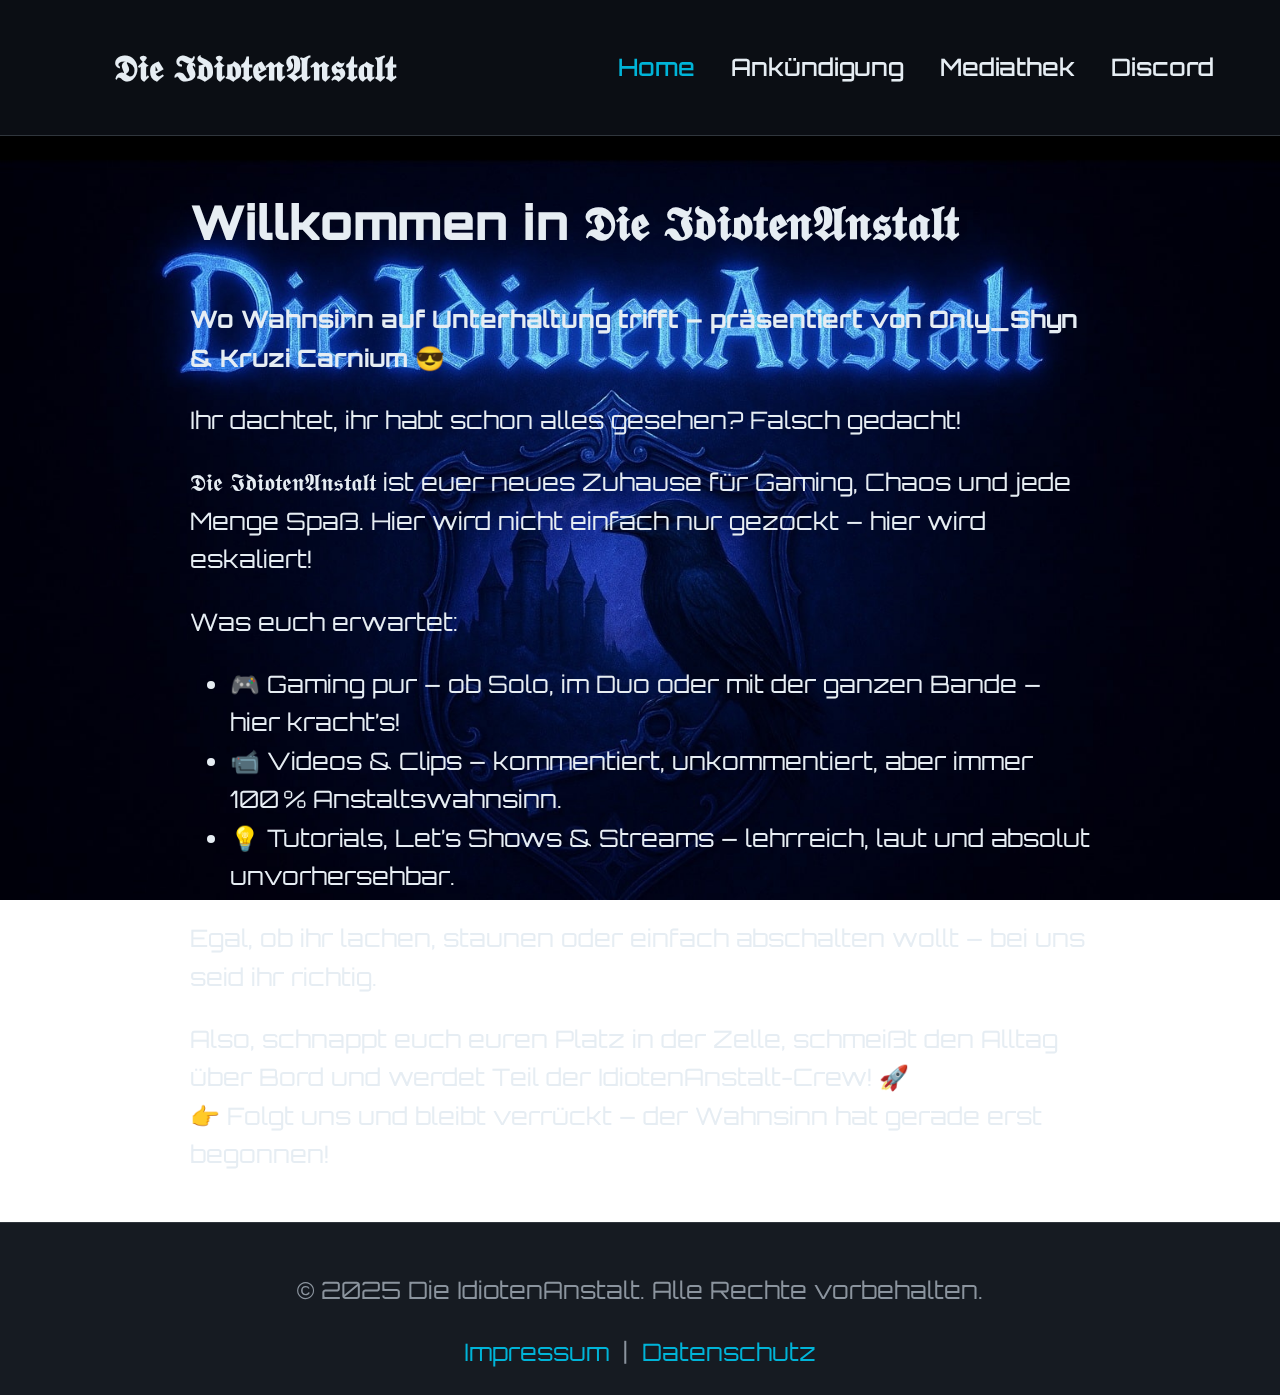
<file: index.html>
<!DOCTYPE html>
<html lang="de">
<head>
  <meta charset="UTF-8" />
  <meta name="viewport" content="width=device-width, initial-scale=1.0" />
  <title>𝕯𝖎𝖊 𝕴𝖉𝖎𝖔𝖙𝖊𝖓𝕬𝖓𝖘𝖙𝖆𝖑𝖙 - Home</title>
  <link href="https://fonts.googleapis.com/css2?family=Orbitron:wght@400;700&display=swap" rel="stylesheet">
  <link rel="stylesheet" href="style.css" />
</head>
<body>

  <!-- Fixierter Hintergrund -->
  <div id="background"></div>

  <!-- Header -->
  <header id="header">
    <div class="container">
      <h1 class="logo">𝕯𝖎𝖊 𝕴𝖉𝖎𝖔𝖙𝖊𝖓𝕬𝖓𝖘𝖙𝖆𝖑𝖙</h1>
      <button class="menu-toggle" aria-label="Menü öffnen">&#9776;</button>
      <nav>
        <ul class="nav-links">
          <li><a href="index.html" class="active fade-link">Home</a></li>
          <li><a href="ankuendigung.html" class="fade-link">Ankündigung</a></li>
          <li class="dropdown">
            <a href="#" class="dropdown-toggle">Mediathek</a>
            <ul class="dropdown-menu">
              <li class="hidden"><a href="mediathek_idiotenanstalt.html" class="fade-link">𝕯𝖎𝖊 𝕴𝖉𝖎𝖔𝖙𝖊𝖓𝕬𝖓𝖘𝖙𝖆𝖑𝖙</a></li>
              <li class="hidden"><a href="mediathek_onlyshyn.html" class="fade-link">Only_Shyn</a></li>
              <li class="hidden"><a href="mediathek_fbc.html" class="fade-link">FBC | KruziCarnium</a></li>
            </ul>
          </li>
          <li><a href="discord.html" class="fade-link">Discord</a></li>
        </ul>
      </nav>
    </div>
  </header>

  <!-- Main Content -->
  <main>
    <h2 style="font-size:48px;"><b>Willkommen in 𝕯𝖎𝖊 𝕴𝖉𝖎𝖔𝖙𝖊𝖓𝕬𝖓𝖘𝖙𝖆𝖑𝖙</b></h2>

    <p><strong>Wo Wahnsinn auf Unterhaltung trifft – präsentiert von Only_Shyn & Kruzi Carnium 😎</strong></p>
    <p>Ihr dachtet, ihr habt schon alles gesehen? Falsch gedacht!</p>
    <p>𝕯𝖎𝖊 𝕴𝖉𝖎𝖔𝖙𝖊𝖓𝕬𝖓𝖘𝖙𝖆𝖑𝖙 ist euer neues Zuhause für Gaming, Chaos und jede Menge Spaß. Hier wird nicht einfach nur gezockt – hier wird eskaliert!</p>

    <p>Was euch erwartet:</p>
    <ul>
      <li>🎮 Gaming pur – ob Solo, im Duo oder mit der ganzen Bande – hier kracht’s!</li>
      <li>📹 Videos & Clips – kommentiert, unkommentiert, aber immer 100 % Anstaltswahnsinn.</li>
      <li>💡 Tutorials, Let’s Shows & Streams – lehrreich, laut und absolut unvorhersehbar.</li>
    </ul>

    <p>Egal, ob ihr lachen, staunen oder einfach abschalten wollt – bei uns seid ihr richtig.</p>
    <p>Also, schnappt euch euren Platz in der Zelle, schmeißt den Alltag über Bord und werdet Teil der IdiotenAnstalt-Crew! 🚀<br>
    👉 Folgt uns und bleibt verrückt – der Wahnsinn hat gerade erst begonnen!</p>

    <p hidden>Ihr wollt unserem Server auf Discord beitreten.</br>
      Ihr findet unseren Server unter der Kategorie Discord.</br>
      Dort könnt ihr jederzeit uns beitreten und Teil der IdiotenCrew werden.</br>
      Wir freuen uns auf euch.</p>
  </main>

  <!-- Footer -->
  <footer>
    <div class="footer-container">
      <p>&copy; 2025 Die IdiotenAnstalt. Alle Rechte vorbehalten.</p>
      <div class="footer-links">
        <a href="impressum.html" class="fade-link">Impressum</a> |
        <a href="datenschutz.html" class="fade-link">Datenschutz</a>
      </div>
    </div>
  </footer>

  <script src="script.js"></script>
</body>
</html>
</file>
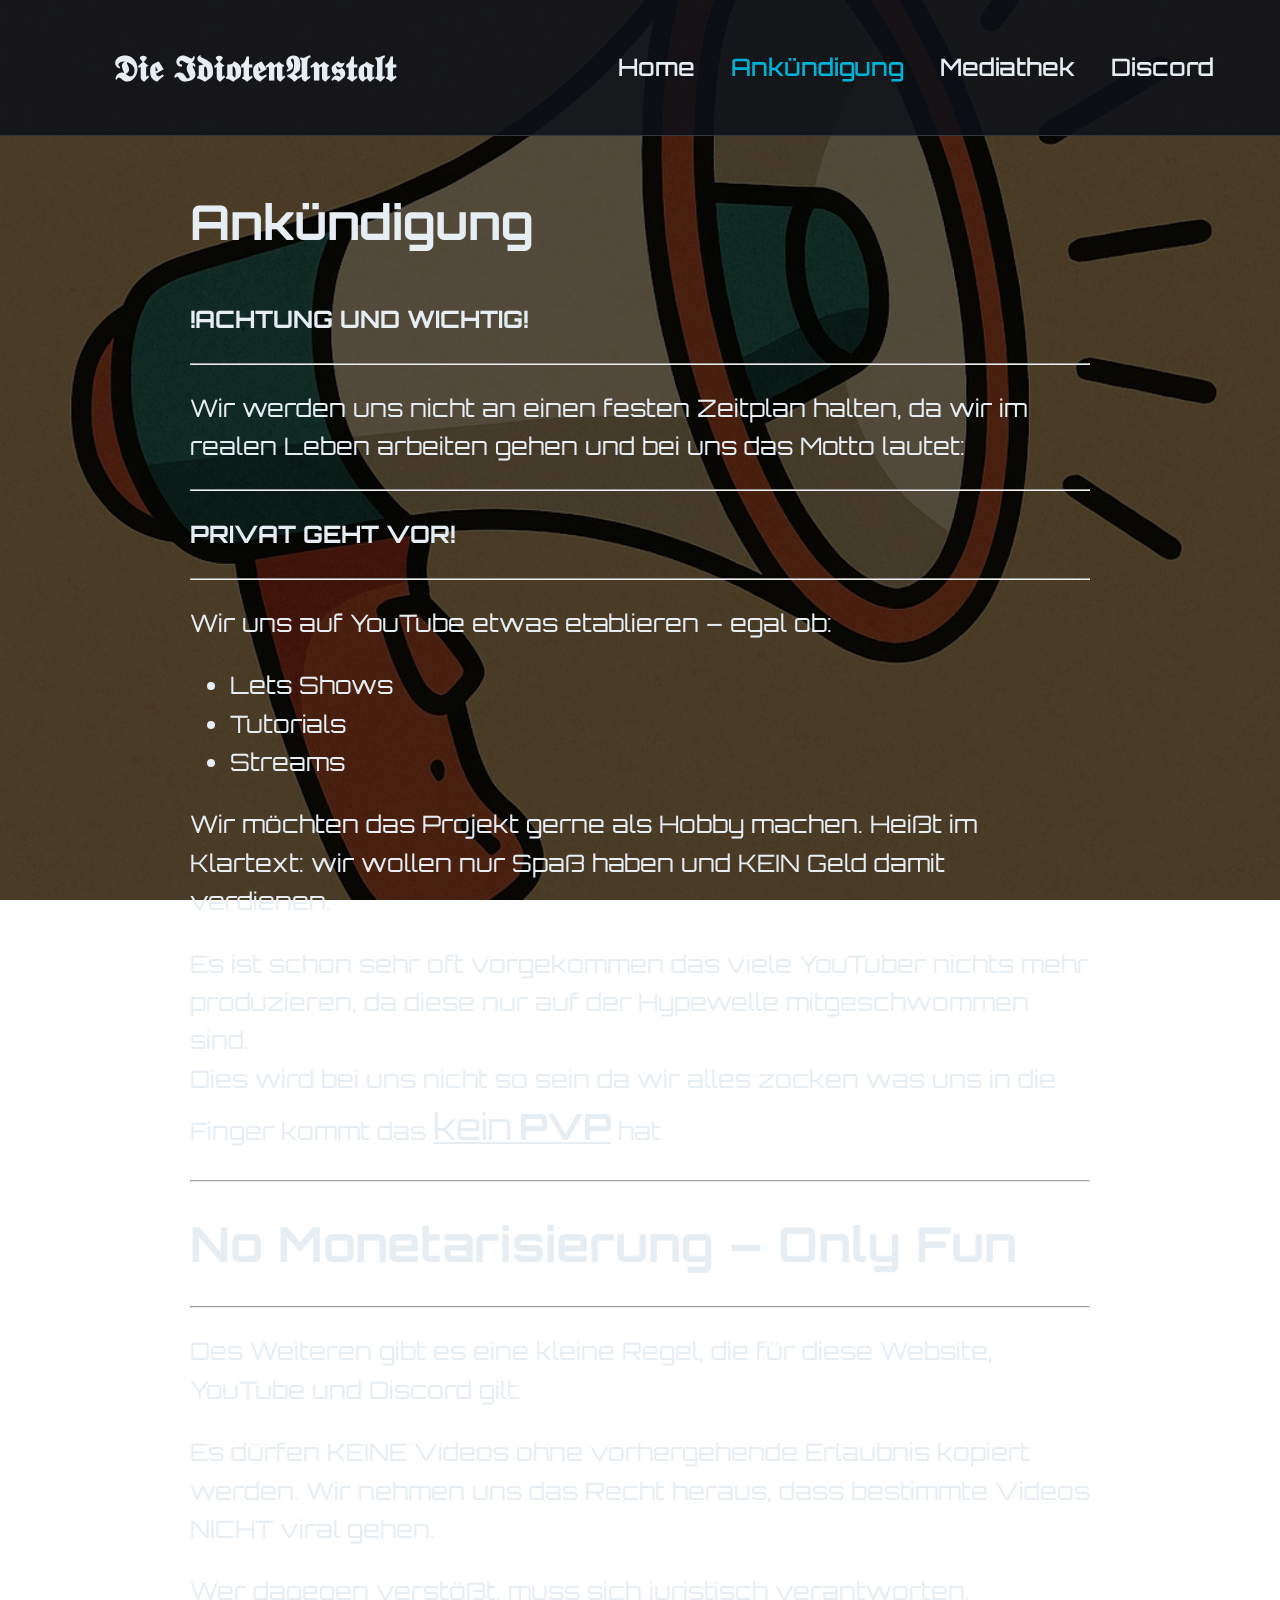
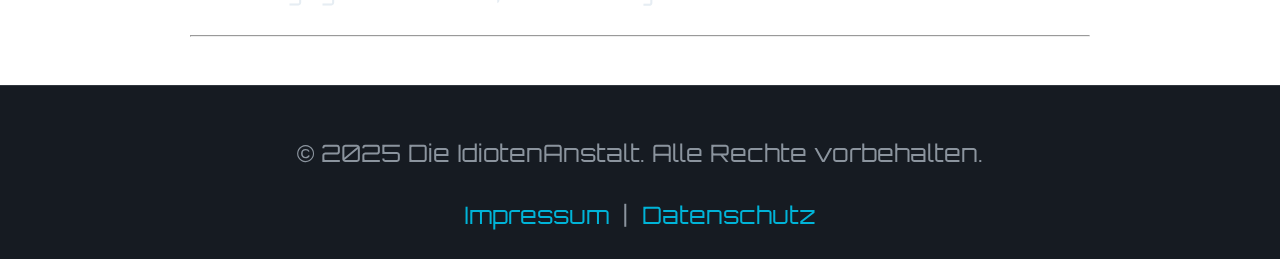
<file: ankuendigung.html>
<!DOCTYPE html>
<html lang="de">
<head>
  <meta charset="UTF-8" />
  <meta name="viewport" content="width=device-width, initial-scale=1.0" />
  <title>𝕯𝖎𝖊 𝕴𝖉𝖎𝖔𝖙𝖊𝖓𝕬𝖓𝖘𝖙𝖆𝖑𝖙 - Ankündigung</title>
  <link href="https://fonts.googleapis.com/css2?family=Orbitron:wght@400;700&display=swap" rel="stylesheet">
  <link rel="stylesheet" href="style.css" />
</head>
<body>

  <!-- Fixiertes Hintergrundbild -->
  <div id="background_ak"></div>

  <!-- Overlay für Seitenübergang -->
  <div id="overlay"></div>

  <!-- Header -->
  <header id="header">
    <div class="container">
      <h1 class="logo">𝕯𝖎𝖊 𝕴𝖉𝖎𝖔𝖙𝖊𝖓𝕬𝖓𝖘𝖙𝖆𝖑𝖙</h1>
      <button class="menu-toggle" aria-label="Menü öffnen">&#9776;</button>
      <nav>
        <ul class="nav-links">
          <li><a href="index.html" class="fade-link">Home</a></li>
          <li><a href="ankuendigung.html" class="active fade-link">Ankündigung</a></li>
          <li class="dropdown">
            <a href="#" class="dropdown-toggle"; class="hidden">Mediathek</a>
            <ul class="dropdown-menu">
              <li class="hidden"><a href="mediathek_idiotenanstalt.html" class="fade-link">𝕯𝖎𝖊 𝕴𝖉𝖎𝖔𝖙𝖊𝖓𝕬𝖓𝖘𝖙𝖆𝖑𝖙</a></li>
              <li class="hidden"><a href="mediathek_onlyshyn.html" class="fade-link">Only_Shyn</a></li>
              <li class="hidden"><a href="mediathek_fbc.html" class="fade-link">FBC | KruziCarnium</a></li>
            </ul>
          </li>
          <li><a href="discord.html" class="fade-link">Discord</a></li>
        </ul>
      </nav>
    </div>
  </header>

  <!-- Main Content -->
  <main>
    <h2 style="font-size:48px;">Ankündigung</h2>

    <p><strong>!ACHTUNG UND WICHTIG!</strong></p>
    <hr>
    <p>Wir werden uns nicht an einen festen Zeitplan halten, da wir im realen Leben arbeiten gehen und bei uns das Motto lautet:</p>
    <hr>
    <p><strong>PRIVAT GEHT VOR!</strong></p>
    <hr>
    <p>Wir uns auf YouTube etwas etablieren – egal ob:</p>
    <ul>
      <li>Lets Shows</li>
      <li>Tutorials</li>
      <li>Streams</li>
    </ul>
    <p>Wir möchten das Projekt gerne als Hobby machen. Heißt im Klartext: wir wollen nur Spaß haben und KEIN Geld damit verdienen.</p>
    <p>Es ist schon sehr oft vorgekommen das viele YouTuber nichts mehr produzieren, da diese nur auf der Hypewelle mitgeschwommen sind.</br>
      Dies wird bei uns nicht so sein da wir alles zocken was uns in die Finger kommt das <u><span style="font-size:36px">kein</span> 
        <strong style="font-size:36px;">PVP</strong></u> hat</p>
    <hr>
    <p><strong style="font-size:48px;">No Monetarisierung – Only Fun</strong></p>
    <hr>
    <p>Des Weiteren gibt es eine kleine Regel, die für diese Website, YouTube und Discord gilt:</p>
    <p>Es dürfen KEINE Videos ohne vorhergehende Erlaubnis kopiert werden. Wir nehmen uns das Recht heraus, dass bestimmte Videos NICHT viral gehen.</p>
    <p>Wer dagegen verstößt, muss sich juristisch verantworten.</p>
    <hr>
  </main>

  <!-- Footer -->
  <footer>
    <div class="footer-container">
      <p>&copy; 2025 Die IdiotenAnstalt. Alle Rechte vorbehalten.</p>
      <div class="footer-links">
        <a href="impressum.html" class="fade-link">Impressum</a> |
        <a href="datenschutz.html" class="fade-link">Datenschutz</a>
      </div>
    </div>
  </footer>

  <script src="script.js"></script>
</body>
</html>
</file>
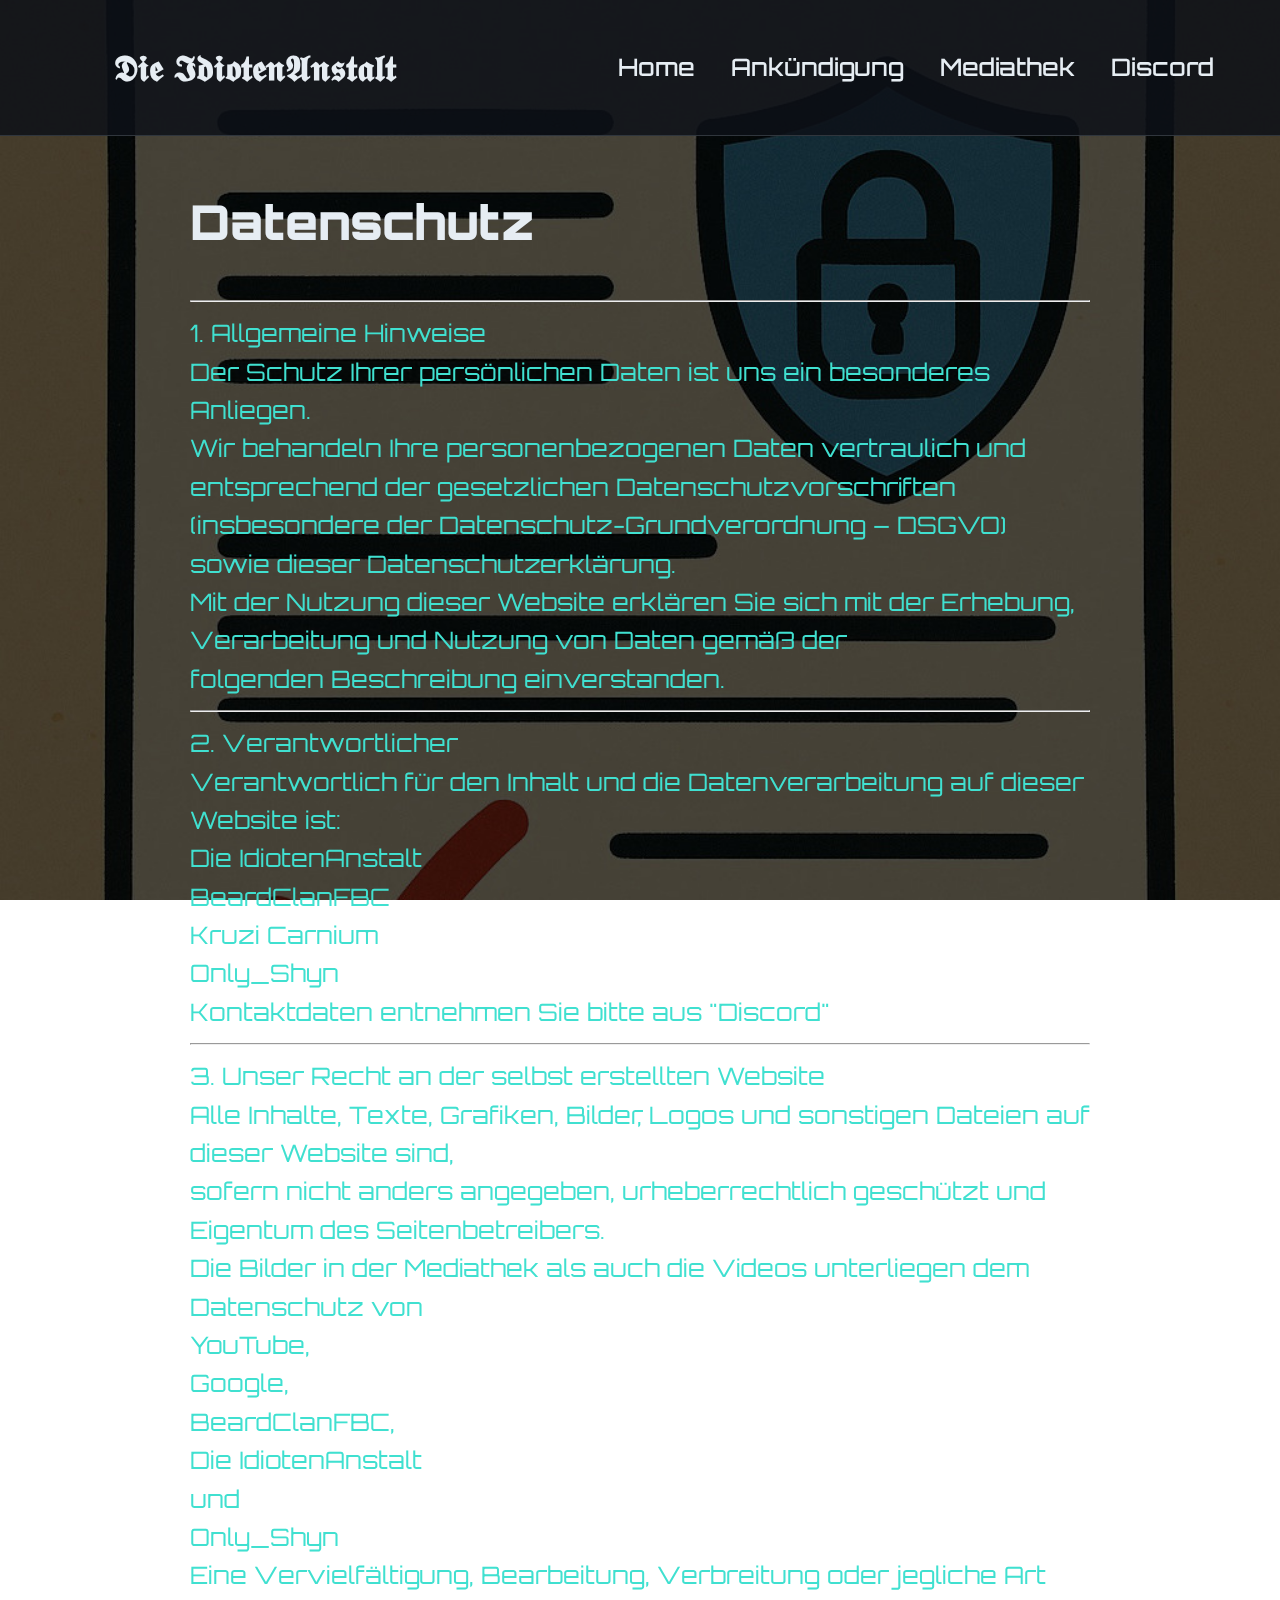
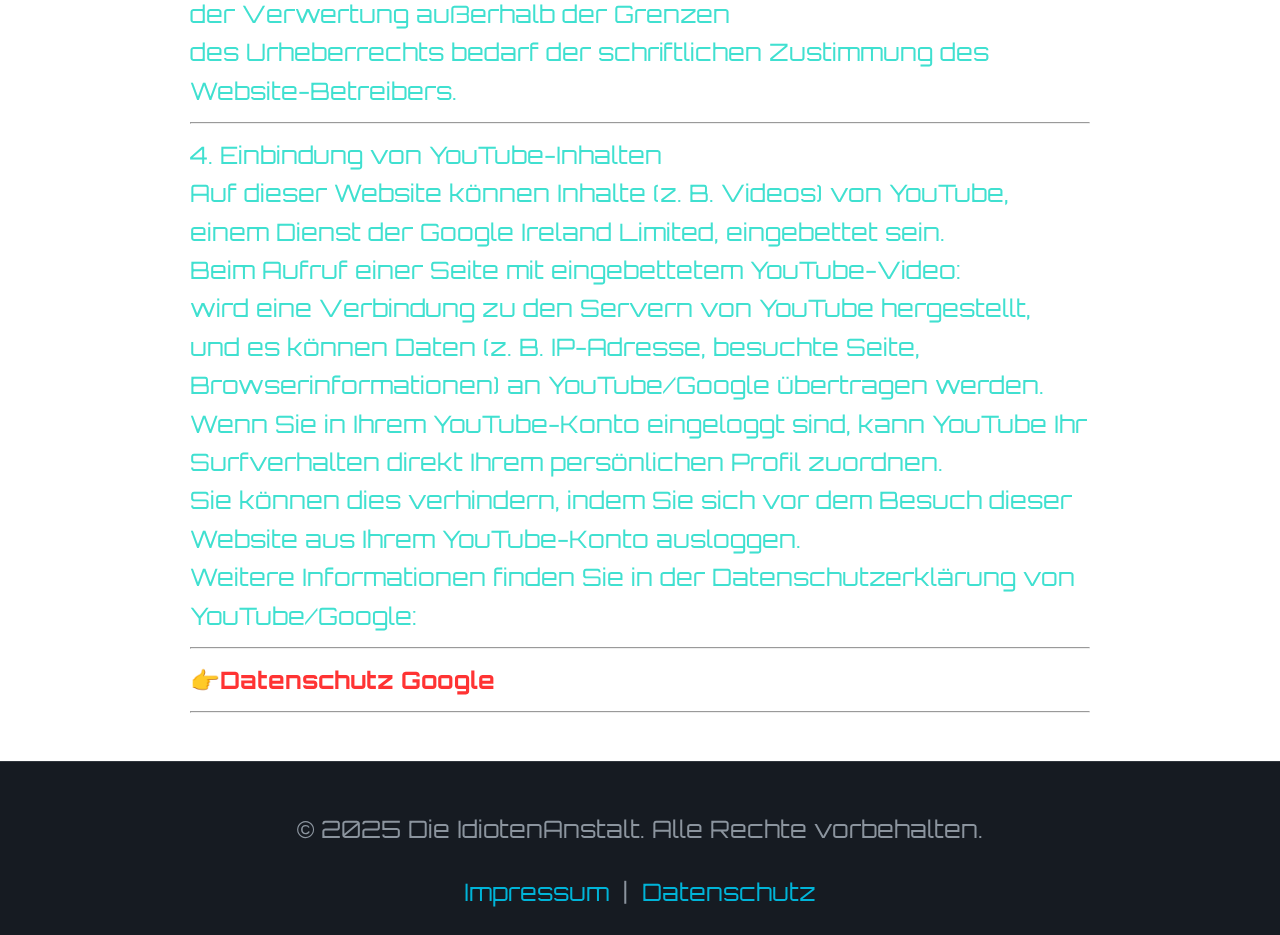
<file: datenschutz.html>
<!DOCTYPE html>
<html lang="de">
<head>
  <meta charset="UTF-8" />
  <meta name="viewport" content="width=device-width, initial-scale=1.0" />
  <title>𝕯𝖎𝖊 𝕴𝖉𝖎𝖔𝖙𝖊𝖓𝕬𝖓𝖘𝖙𝖆𝖑𝖙 - Home</title>
  <link href="https://fonts.googleapis.com/css2?family=Orbitron:wght@400;700&display=swap" rel="stylesheet">
  <link rel="stylesheet" href="style.css" />
</head>
<body>

  <!-- Fixierter Hintergrund -->
  <div id="background_ds"></div>

  <!-- Header -->
  <header id="header">
    <div class="container">
      <h1 class="logo">𝕯𝖎𝖊 𝕴𝖉𝖎𝖔𝖙𝖊𝖓𝕬𝖓𝖘𝖙𝖆𝖑𝖙</h1>
      <button class="menu-toggle" aria-label="Menü öffnen">&#9776;</button>
      <nav>
        <ul class="nav-links">
          <li><a href="index.html" class="fade-link">Home</a></li>
          <li><a href="ankuendigung.html" class="fade-link">Ankündigung</a></li>
          <li class="dropdown">
            <a href="#" class="dropdown-toggle">Mediathek</a>
            <ul class="dropdown-menu">
              <li class="hidden"><a href="mediathek_idiotenanstalt.html" class="fade-link">𝕯𝖎𝖊 𝕴𝖉𝖎𝖔𝖙𝖊𝖓𝕬𝖓𝖘𝖙𝖆𝖑𝖙</a></li>
              <li class="hidden"><a href="mediathek_onlyshyn.html" class="fade-link">Only_Shyn</a></li>
              <li class="hidden"><a href="mediathek_fbc.html" class="fade-link">FBC | KruziCarnium</a></li>
            </ul>
          </li>
          <li><a href="discord.html" class="fade-link">Discord</a></li>
        </ul>
      </nav>
    </div>
  </header>

  <!-- Main Content -->
  <main>
    <h2 style="font-size:48px;"><b>Datenschutz</b></h2>

  <div style="color:turquoise">
    <hr>
    1. Allgemeine Hinweise<br>
    Der Schutz Ihrer persönlichen Daten ist uns ein besonderes Anliegen.<br>
    Wir behandeln Ihre personenbezogenen Daten vertraulich und<br>
    entsprechend der gesetzlichen Datenschutzvorschriften (insbesondere der Datenschutz-Grundverordnung – DSGVO)<br>
    sowie dieser Datenschutzerklärung.<br>
    Mit der Nutzung dieser Website erklären Sie sich mit der Erhebung, Verarbeitung und Nutzung von Daten gemäß der<br>
    folgenden Beschreibung einverstanden.<br>
    <hr>
    2. Verantwortlicher<br>
    Verantwortlich für den Inhalt und die Datenverarbeitung auf dieser Website ist:<br>
    Die IdiotenAnstalt<br>
    BeardClanFBC<br>
    Kruzi Carnium<br>
    Only_Shyn<br>
    Kontaktdaten entnehmen Sie bitte aus "Discord"<br>
    <hr>
    3. Unser Recht an der selbst erstellten Website<br>
    Alle Inhalte, Texte, Grafiken, Bilder, Logos und sonstigen Dateien auf dieser Website sind,<br>
    sofern nicht anders angegeben, urheberrechtlich geschützt und Eigentum des Seitenbetreibers.<br>
    Die Bilder in der Mediathek als auch die Videos unterliegen dem Datenschutz von<br>
    YouTube,<br>
    Google,<br>
    BeardClanFBC,<br>
    Die IdiotenAnstalt<br>
    und<br>
    Only_Shyn<br>
    Eine Vervielfältigung, Bearbeitung, Verbreitung oder jegliche Art der Verwertung außerhalb der Grenzen<br>
    des Urheberrechts bedarf der schriftlichen Zustimmung des Website-Betreibers.<br>
    <hr>
    4. Einbindung von YouTube-Inhalten<br>
    Auf dieser Website können Inhalte (z. B. Videos) von YouTube, einem Dienst der Google Ireland Limited, eingebettet sein.<br>
    Beim Aufruf einer Seite mit eingebettetem YouTube-Video:<br>
    wird eine Verbindung zu den Servern von YouTube hergestellt,<br>
    und es können Daten (z. B. IP-Adresse, besuchte Seite, Browserinformationen) an YouTube/Google übertragen werden.<br>
    Wenn Sie in Ihrem YouTube-Konto eingeloggt sind, kann YouTube Ihr Surfverhalten direkt Ihrem persönlichen Profil zuordnen.<br>
    Sie können dies verhindern, indem Sie sich vor dem Besuch dieser Website aus Ihrem YouTube-Konto ausloggen.<br>
    Weitere Informationen finden Sie in der Datenschutzerklärung von YouTube/Google:<br>
    <hr>
</div>
    <a href="https://policies.google.com/privacy?hl=de" class="datenschutz-link" target="_blank" rel="noopener noreferrer">👉Datenschutz Google</a>
    <hr>
  </main>

  <!-- Footer -->
  <footer>
    <div class="footer-container">
      <p>&copy; 2025 Die IdiotenAnstalt. Alle Rechte vorbehalten.</p>
      <div class="footer-links">
        <a href="impressum.html" class="fade-link">Impressum</a> |
        <a href="datenschutz.html" class="active fade-link">Datenschutz</a>
      </div>
    </div>
  </footer>

  <script src="script.js"></script>
</body>
</html>
</file>
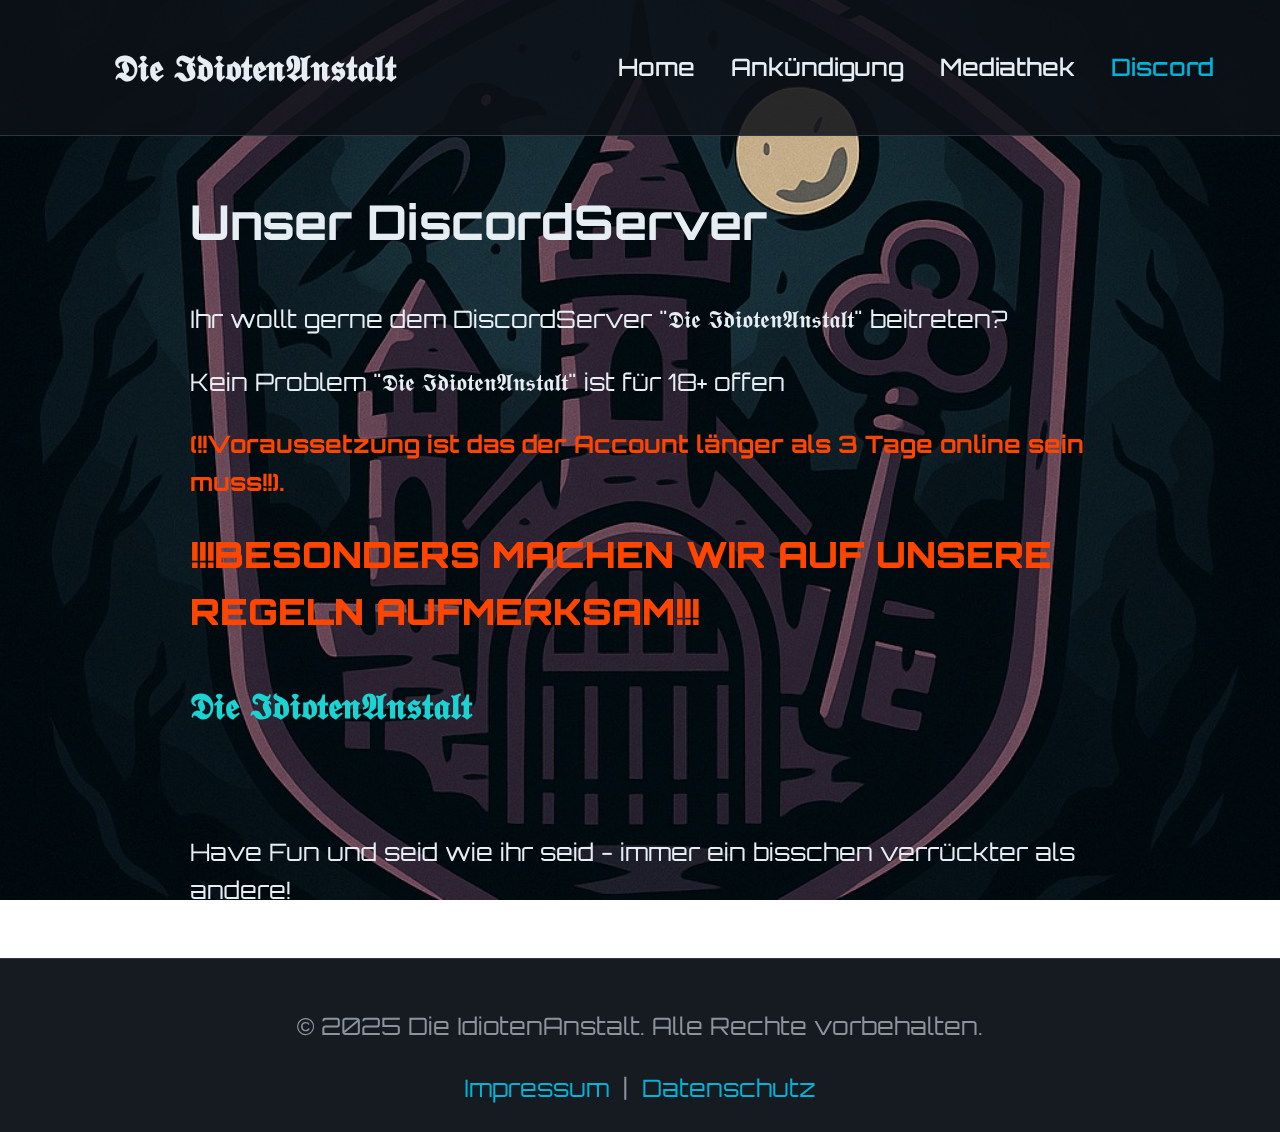
<file: discord.html>
<!DOCTYPE html>
<html lang="de">
<head>
  <meta charset="UTF-8" />
  <meta name="viewport" content="width=device-width, initial-scale=1.0" />
  <title>𝕯𝖎𝖊 𝕴𝖉𝖎𝖔𝖙𝖊𝖓𝕬𝖓𝖘𝖙𝖆𝖑𝖙 - Home</title>
  <link href="https://fonts.googleapis.com/css2?family=Orbitron:wght@400;700&display=swap" rel="stylesheet">
  <link rel="stylesheet" href="style.css" />
</head>
<body>

  <!-- Fixierter Hintergrund -->
  <div id="background_DC"></div>

  <!-- Header -->
  <header id="header">
    <div class="container">
      <h1 class="logo">𝕯𝖎𝖊 𝕴𝖉𝖎𝖔𝖙𝖊𝖓𝕬𝖓𝖘𝖙𝖆𝖑𝖙</h1>
      <button class="menu-toggle" aria-label="Menü öffnen">&#9776;</button>
      <nav>
        <ul class="nav-links">
          <li><a href="index.html" class="fade-link">Home</a></li>
          <li><a href="ankuendigung.html" class="fade-link">Ankündigung</a></li>
          <li class="dropdown">
            <a href="#" class="dropdown-toggle">Mediathek</a>
            <ul class="dropdown-menu">
              <li class="hidden"><a href="mediathek_idiotenanstalt.html" class="fade-link">𝕯𝖎𝖊 𝕴𝖉𝖎𝖔𝖙𝖊𝖓𝕬𝖓𝖘𝖙𝖆𝖑𝖙</a></li>
              <li class="hidden"><a href="mediathek_onlyshyn.html" class="fade-link">Only_Shyn</a></li>
              <li class="hidden"><a href="mediathek_fbc.html" class="fade-link">FBC | KruziCarnium</a></li>
            </ul>
          </li>
          <li><a href="discord.html" class="active fade-link">Discord</a></li>
        </ul>
      </nav>
    </div>
  </header>

  <!-- Main Content -->
  <main>
    <h2 style="font-size:48px;">Unser DiscordServer</h2>

    <p>Ihr wollt gerne dem DiscordServer "𝕯𝖎𝖊 𝕴𝖉𝖎𝖔𝖙𝖊𝖓𝕬𝖓𝖘𝖙𝖆𝖑𝖙" beitreten?</p>
    <p>Kein Problem "𝕯𝖎𝖊 𝕴𝖉𝖎𝖔𝖙𝖊𝖓𝕬𝖓𝖘𝖙𝖆𝖑𝖙" ist für 18+ offen</p>
    <p style="color:orangered"><strong>(!!Voraussetzung ist das der Account länger als 3 Tage online sein muss!!).</strong></p>
    <p style="color:orangered"><strong style="font-size:36px;"><b>!!!BESONDERS MACHEN WIR AUF UNSERE REGELN AUFMERKSAM!!!</b></strong></p>
    <p style="font-size: 36px"><a href="https://discord.gg/YdQVW7dDs2" class="discord-link" target="_blank" rel="noopener noreferrer">𝕯𝖎𝖊 𝕴𝖉𝖎𝖔𝖙𝖊𝖓𝕬𝖓𝖘𝖙𝖆𝖑𝖙</a></p>
    <br>
    <p>Have Fun und seid wie ihr seid - immer ein bisschen verrückter als andere!</p>
  </main>

  <!-- Footer -->
  <footer>
    <div class="footer-container">
      <p>&copy; 2025 Die IdiotenAnstalt. Alle Rechte vorbehalten.</p>
      <div class="footer-links">
        <a href="impressum.html" class="fade-link">Impressum</a> |
        <a href="datenschutz.html" class="fade-link">Datenschutz</a>
      </div>
    </div>
  </footer>

  <script src="script.js"></script>
</body>
</html>
</file>
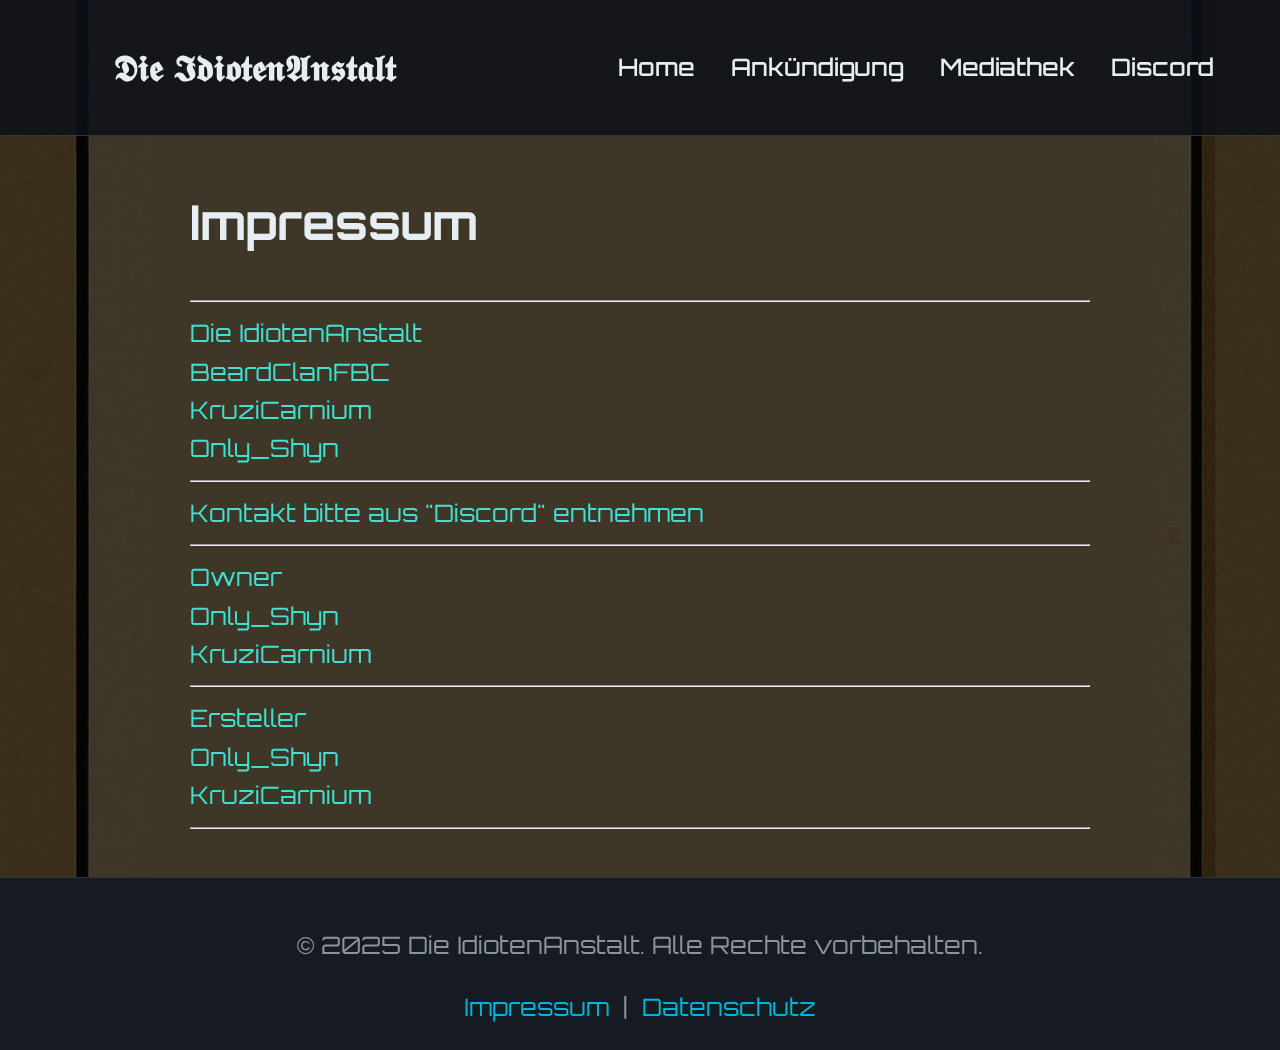
<file: impressum.html>
<!DOCTYPE html>
<html lang="de">
<head>
  <meta charset="UTF-8" />
  <meta name="viewport" content="width=device-width, initial-scale=1.0" />
  <title>𝕯𝖎𝖊 𝕴𝖉𝖎𝖔𝖙𝖊𝖓𝕬𝖓𝖘𝖙𝖆𝖑𝖙 - Home</title>
  <link href="https://fonts.googleapis.com/css2?family=Orbitron:wght@400;700&display=swap" rel="stylesheet">
  <link rel="stylesheet" href="style.css" />
</head>
<body>

  <!-- Fixierter Hintergrund -->
  <div id="background_impress"></div>

  <!-- Header -->
  <header id="header">
    <div class="container">
      <h1 class="logo">𝕯𝖎𝖊 𝕴𝖉𝖎𝖔𝖙𝖊𝖓𝕬𝖓𝖘𝖙𝖆𝖑𝖙</h1>
      <button class="menu-toggle" aria-label="Menü öffnen">&#9776;</button>
      <nav>
        <ul class="nav-links">
          <li><a href="index.html" class="fade-link">Home</a></li>
          <li><a href="ankuendigung.html" class="fade-link">Ankündigung</a></li>
          <li class="dropdown">
            <a href="#" class="dropdown-toggle">Mediathek</a>
            <ul class="dropdown-menu">
              <li class="hidden"><a href="mediathek_idiotenanstalt.html" class="fade-link">𝕯𝖎𝖊 𝕴𝖉𝖎𝖔𝖙𝖊𝖓𝕬𝖓𝖘𝖙𝖆𝖑𝖙</a></li>
              <li class="hidden"><a href="mediathek_onlyshyn.html" class="fade-link">Only_Shyn</a></li>
              <li class="hidden"><a href="mediathek_fbc.html" class="fade-link">FBC | KruziCarnium</a></li>
            </ul>
          </li>
          <li><a href="discord.html" class="fade-link">Discord</a></li>
        </ul>
      </nav>
    </div>
  </header>

  <!-- Main Content -->
  <main>
    <h2 style="font-size:48px;">Impressum</h2>

     <div style="color:turquoise">
        <hr>
        Die IdiotenAnstalt<br>
        BeardClanFBC<br>
        KruziCarnium<br>
        Only_Shyn<br>
        <hr>
        Kontakt bitte aus "Discord" entnehmen<br>
        <hr>
        Owner<br>
        Only_Shyn<br>
        KruziCarnium<br>
        <hr>
        Ersteller<br>
        Only_Shyn<br>
        KruziCarnium<br>
        <hr>
    </div> 
  </main>

  <!-- Footer -->
  <footer>
    <div class="footer-container">
      <p>&copy; 2025 Die IdiotenAnstalt. Alle Rechte vorbehalten.</p>
      <div class="footer-links">
        <a href="impressum.html" class="active fade-link">Impressum</a> |
        <a href="datenschutz.html" class="fade-link">Datenschutz</a>
      </div>
    </div>
  </footer>

  <script src="script.js"></script>
</body>
</html>
</file>
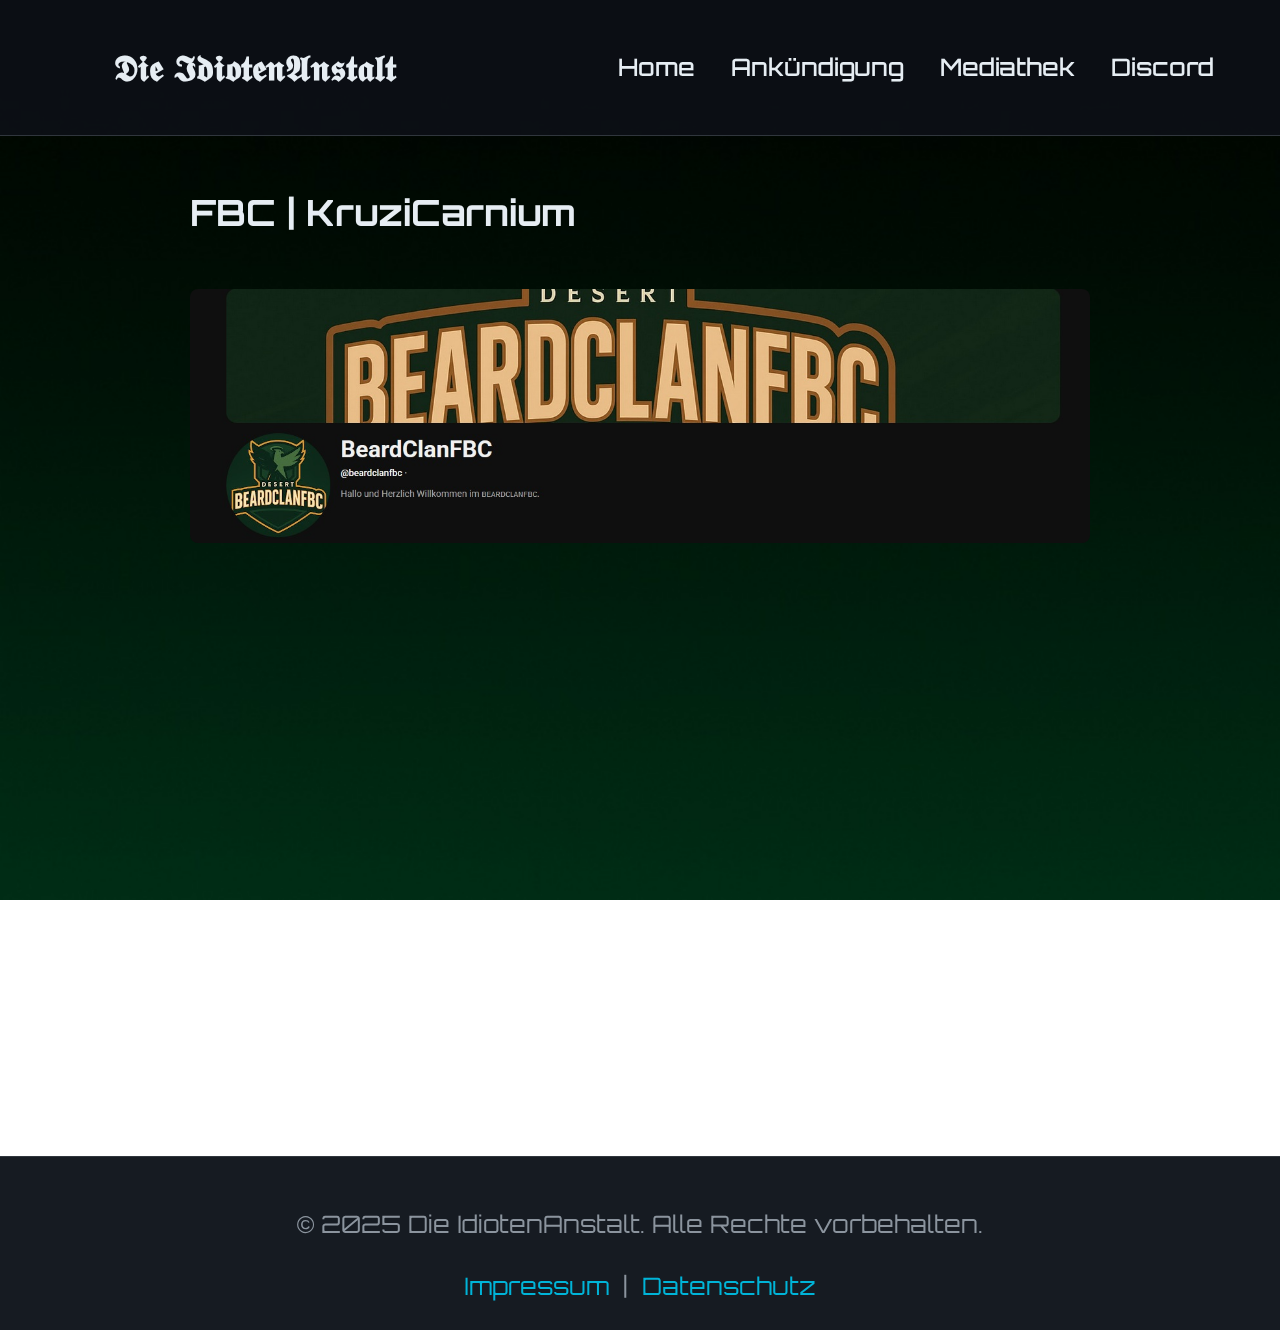
<file: mediathek_fbc.html>
<!DOCTYPE html>
<html lang="de">
<head>
  <meta charset="UTF-8" />
  <meta name="viewport" content="width=device-width, initial-scale=1.0" />
  <title>𝕯𝖎𝖊 𝕴𝖉𝖎𝖔𝖙𝖊𝖓𝕬𝖓𝖘𝖙𝖆𝖑𝖙 - FBC | KruziCarnium</title>
  <link href="https://fonts.googleapis.com/css2?family=Orbitron:wght@400;700&display=swap" rel="stylesheet">
  <link rel="stylesheet" href="style.css" />
</head>
<body>

  <!-- Fixiertes Hintergrundbild -->
  <div id="background_fbc"></div>

  <!-- Overlay für sanften Seitenübergang -->
  <div id="overlay"></div>

  <!-- Header -->
  <header id="header">
    <div class="container">
      <h1 class="logo">𝕯𝖎𝖊 𝕴𝖉𝖎𝖔𝖙𝖊𝖓𝕬𝖓𝖘𝖙𝖆𝖑𝖙</h1>
      <button class="menu-toggle" aria-label="Menü öffnen">&#9776;</button>
      <nav>
        <ul class="nav-links">
          <li><a href="index.html" class="fade-link">Home</a></li>
          <li><a href="ankuendigung.html" class="fade-link">Ankündigung</a></li>
          <li class="dropdown">
            <a href="#" class="dropdown-toggle">Mediathek</a>
            <ul class="dropdown-menu">
              <li><a href="mediathek_idiotenanstalt.html" class="fade-link">𝕯𝖎𝖊 𝕴𝖉𝖎𝖔𝖙𝖊𝖓𝕬𝖓𝖘𝖙𝖆𝖑𝖙</a></li>
              <li><a href="mediathek_onlyshyn.html" class="fade-link">Only_Shyn</a></li>
              <li><a href="mediathek_fbc.html" class="active fade-link">FBC | KruziCarnium</a></li>
            </ul>
          </li>
          <li><a href="discord.html" class="fade-link">Discord</a></li>
        </ul>
      </nav>
    </div>
  </header>

  <!-- Main Content -->
  <main>
    <h2>FBC | KruziCarnium</h2>

    <div class="bild-wrapper">
      <img src="fbc+.jpg" alt="Beispielbild" class="mein-bild_kc">
    </div>

    <!-- Eingebettete YouTube-Videos -->
    <div class="video-wrapper">
      <iframe
        src="" <!-- Youtube Link einfügen-->
        title="YouTube Video Player"
        frameborder="0"
        allow="accelerometer; autoplay; clipboard-write; encrypted-media; gyroscope; picture-in-picture"
        allowfullscreen>
      </iframe>
    </div>
  </main>

  <!-- Footer -->
  <footer>
    <div class="footer-container">
      <p>&copy; 2025 Die IdiotenAnstalt. Alle Rechte vorbehalten.</p>
      <div class="footer-links">
        <a href="impressum.html" class="fade-link">Impressum</a> |
        <a href="datenschutz.html" class="fade-link">Datenschutz</a>
      </div>
    </div>
  </footer>

  <!-- JS nur einbinden -->
  <script src="script.js"></script>
</body>
</html>
</file>
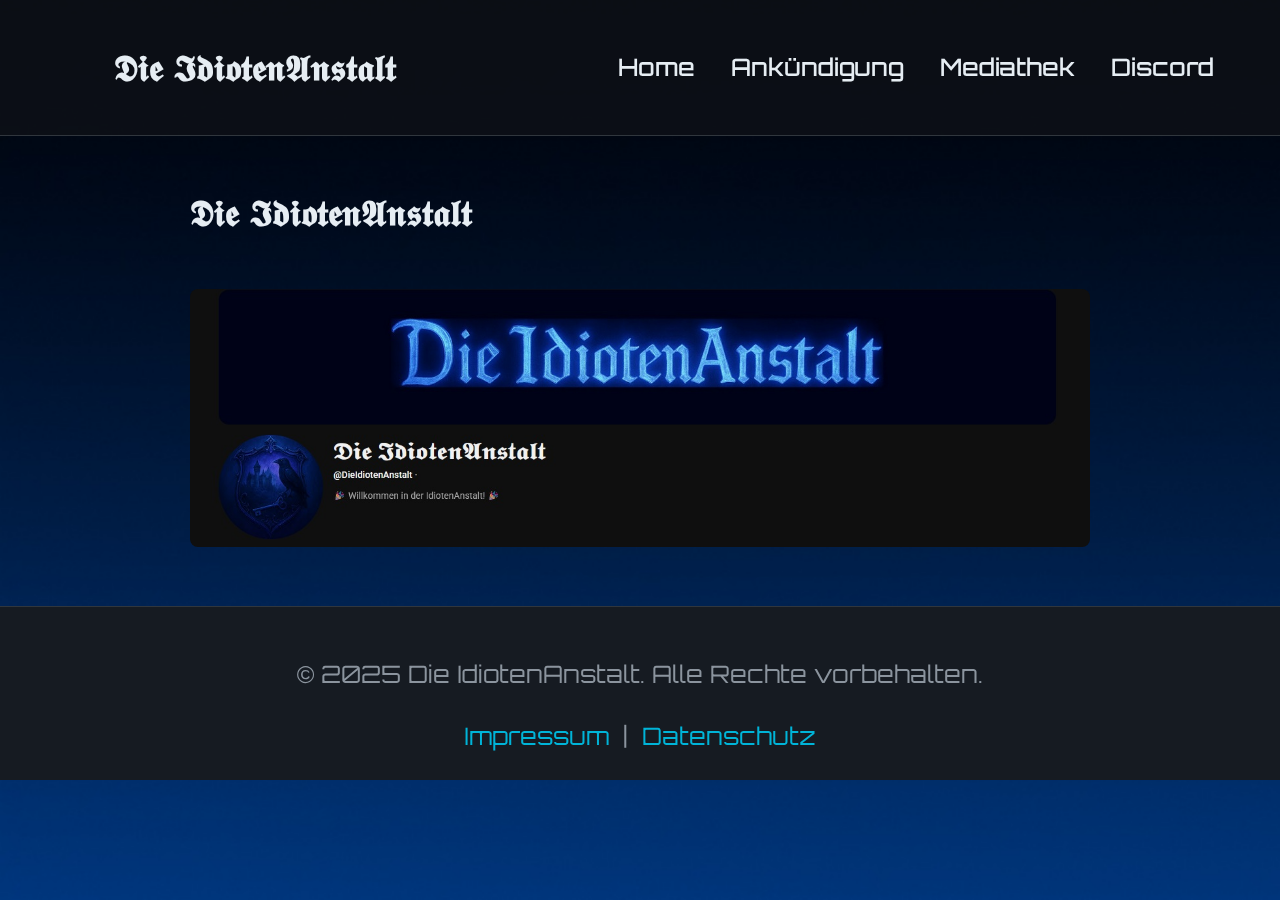
<file: mediathek_idiotenanstalt.html>
<!DOCTYPE html>
<html lang="de">
<head>
  <meta charset="UTF-8" />
  <meta name="viewport" content="width=device-width, initial-scale=1.0" />
  <title>𝕯𝖎𝖊 𝕴𝖉𝖎𝖔𝖙𝖊𝖓𝕬𝖓𝖘𝖙𝖆𝖑𝖙 - Home</title>
  <link href="https://fonts.googleapis.com/css2?family=Orbitron:wght@400;700&display=swap" rel="stylesheet">
  <link rel="stylesheet" href="style.css" />
</head>
<body>

  <!-- Fixiertes Hintergrundbild -->
  <div id="background_dia"></div>

  <!-- Overlay für sanften Seitenübergang -->
  <div id="overlay"></div>

  <!-- Header -->
  <header id="header">
    <div class="container">
      <h1 class="logo">𝕯𝖎𝖊 𝕴𝖉𝖎𝖔𝖙𝖊𝖓𝕬𝖓𝖘𝖙𝖆𝖑𝖙</h1>
      <button class="menu-toggle" aria-label="Menü öffnen">&#9776;</button>
      <nav>
        <ul class="nav-links">
          <li><a href="index.html" class="fade-link">Home</a></li>
          <li><a href="ankuendigung.html" class="fade-link">Ankündigung</a></li>
          <li class="dropdown">
            <a href="#" class="dropdown-toggle">Mediathek</a>
            <ul class="dropdown-menu">
              <li><a href="mediathek_idiotenanstalt.html" class="active fade-link">𝕯𝖎𝖊 𝕴𝖉𝖎𝖔𝖙𝖊𝖓𝕬𝖓𝖘𝖙𝖆𝖑𝖙</a></li>
              <li class="hidden"><a href="mediathek_onlyshyn.html" class="fade-link">Only_Shyn</a></li>
              <li><a href="mediathek_fbc.html" class="fade-link">FBC | KruziCarnium</a></li>
            </ul>
          </li>
          <li><a href="discord.html" class="fade-link">Discord</a></li>
        </ul>
      </nav>
    </div>
  </header>

  <!-- Main Content -->
  <main>
    <h2>𝕯𝖎𝖊 𝕴𝖉𝖎𝖔𝖙𝖊𝖓𝕬𝖓𝖘𝖙𝖆𝖑𝖙</h2>

    <div class="bild-wrapper">
      <img src="DIA+.jpg" alt="Beispielbild" class="mein-bild_dia">
    </div>
  </main>

  <!-- Footer -->
  <footer>
    <div class="footer-container">
      <p>&copy; 2025 Die IdiotenAnstalt. Alle Rechte vorbehalten.</p>
      <div class="footer-links">
        <a href="impressum.html" class="fade-link">Impressum</a> |
        <a href="datenschutz.html" class="fade-link">Datenschutz</a>
      </div>
    </div>
  </footer>

  <!-- JS nur einbinden -->
  <script src="script.js"></script>
</body>
</html>
</file>
<file: style.css>
/* Grundlayout */
body, html {
  margin: 0;
  font-family: 'Orbitron', sans-serif;
  font-size: 24px;
  color: #e6edf3;
  line-height: 1.6;
  min-height: 100vh;
  opacity: 1; /* Start unsichtbar für Fade-In */
  transition: opacity 0.5s ease;
}

body.loaded {
  opacity: 1; /* Fade-In beim Laden */
}

/* Fixiertes Hintergrundbild */
#background {
  position: fixed;
  top: 0; left: 0;
  width: 100%;
  height: 100%;
  background: url('Die_IdiotenAnstalt.jpg') center/cover no-repeat;
  z-index: -1;
}

/* Fixiertes Hintergrundbild Discord*/
#background_DC {
  position: fixed;
  top: 0; left: 0;
  width: 100%;
  height: 100%;
  background: url('DieIdioten_Anstalt.jpg') center/cover no-repeat;
  z-index: -1;
}
/* Fixiertes Hintergrundbild */
#background_ds {
  position: fixed;
  top: 0; left: 0;
  width: 100%;
  height: 100%;
  background: url('datenschutz.jpg') center/cover no-repeat;
  z-index: -1;
}

/* Fixiertes Hintergrundbild */
#background_impress {
  position: fixed;
  top: 0; left: 0;
  width: 100%;
  height: 100%;
  background: url('impressum.jpg') center/cover no-repeat;
  z-index: -1;
}

/* Fixiertes Hintergrundbild */
#background_fbc {
  position: fixed;
  top: 0; left: 0;
  width: 100%;
  height: 100%;
  background: url('fbc_hintergrund.jpg') center/cover no-repeat;
  z-index: -1;
}

/* Fixiertes Hintergrundbild */
#background_dia {
  position: fixed;
  top: 0; left: 0;
  width: 100%;
  height: 100%;
  background: url('DIA_hintergrund.jpg') center/cover no-repeat;
  z-index: -1;
}

/* Fixiertes Hintergrundbild */
#background_ak {
  position: fixed;
  top: 0; left: 0;
  width: 100%;
  height: 100%;
  background: url('ankündigung_hintergrund.jpg') center/cover no-repeat;
  z-index: -1;
}
/* Header */
header {
  position: sticky;
  top: 0;
  width: 100%;
  background: rgba(13,17,23,0.85);
  border-bottom: 1px solid #30363d;
  z-index: 1000;
  padding: 0.6rem 1rem;
}

.container {
  max-width: 1100px;
  margin: 0 auto;
  display: flex;
  justify-content: space-between;
  align-items: center;
}

/* Logo */
.logo {
  font-size: 36px;
  font-weight: bold;
}

/* Navigation */
nav ul {
  display: flex;
  gap: 1.5rem;
  list-style: none;
}

nav a {
  color: #e6edf3;
  text-decoration: none;
  font-weight: 500;
}

nav a:hover,
nav a.active {
  color: #00b4d8;
}

/* Dropdown */
.dropdown {
  position: relative;
}

.dropdown-menu {
  display: none;
  position: absolute;
  top: 100%;
  left: 0;
  background: #161b22;
  border: 1px solid #30363d;
  border-radius: 5px;
  min-width: 180px;
  padding: 0.5rem 0;
  z-index: 10;
}

.dropdown.open .dropdown-menu {
  display: block;
}

.dropdown-menu li a {
  display: block;
  padding: 0.5rem 1rem;
  color: #e6edf3;
}

.dropdown-menu li a:hover {
  background: #21262d;
}

/* Mobile Navigation */
.menu-toggle {
  display: none;
  font-size: 2rem;
  background: none;
  border: none;
  color: #fff;
  cursor: pointer;
}

@media(max-width: 768px){
  nav ul {
    flex-direction: column;
    display: none;
    width: 100%;
    background: #161b22;
  }

  nav ul.show {
    display: flex;
  }

  .dropdown-menu {
    position: static;
    border: none;
    display: none;
  }

  .dropdown.open .dropdown-menu {
    display: flex;
    flex-direction: column;
  }

  .menu-toggle {
    display: block;
  }
}

/* Main */
main {
  max-width: 900px;
  margin: 2rem auto;
  padding: 0 1rem;
}

/* Footer */
footer {
  background: #161b22;
  color: #8b949e;
  text-align: center;
  padding: 1rem;
  border-top: 1px solid #30363d;
}

.footer-links a {
  color: #00b4d8;
  text-decoration: none;
  margin: 0 0.3rem;
}

.footer-links a:hover {
  color: #90e0ef;
}

/* Bild-Wrapper */
.bild-wrapper {
  margin: 2rem 0;
  text-align: center;
}

.bild-wrapper img {
  max-width: 100%;
  height: auto;
  border-radius: 8px;
}

/* YouTube Video Wrapper */
.video-wrapper {
  position: relative;
  width: 100%;
  padding-bottom: 56.25%; /* 16:9 Verhältnis */
  margin: 2rem 0;
  overflow: hidden;
  border-radius: 8px;
}

.video-wrapper iframe {
  position: absolute;
  top: 0;
  left: 0;
  width: 100%;
  height: 100%;
  border: 0;
}

.hidden {
  display: none !important;
}

.discord-link {
  color: #1bd3d3; /* Discord-Blau, kann angepasst werden */
  text-decoration: none;
  font-weight: bold;
  position: relative;
}

.discord-link:hover {
  color: #99aab5; /* Farbe beim Hover */
}

.datenschutz-link {
  color: #ff3333; /* Discord-Blau, kann angepasst werden */
  text-decoration: none;
  font-weight: bold;
  position: relative;
}

.datenschutz-link:hover {
  color: #fffb2d; /* Farbe beim Hover */
}
</file>
